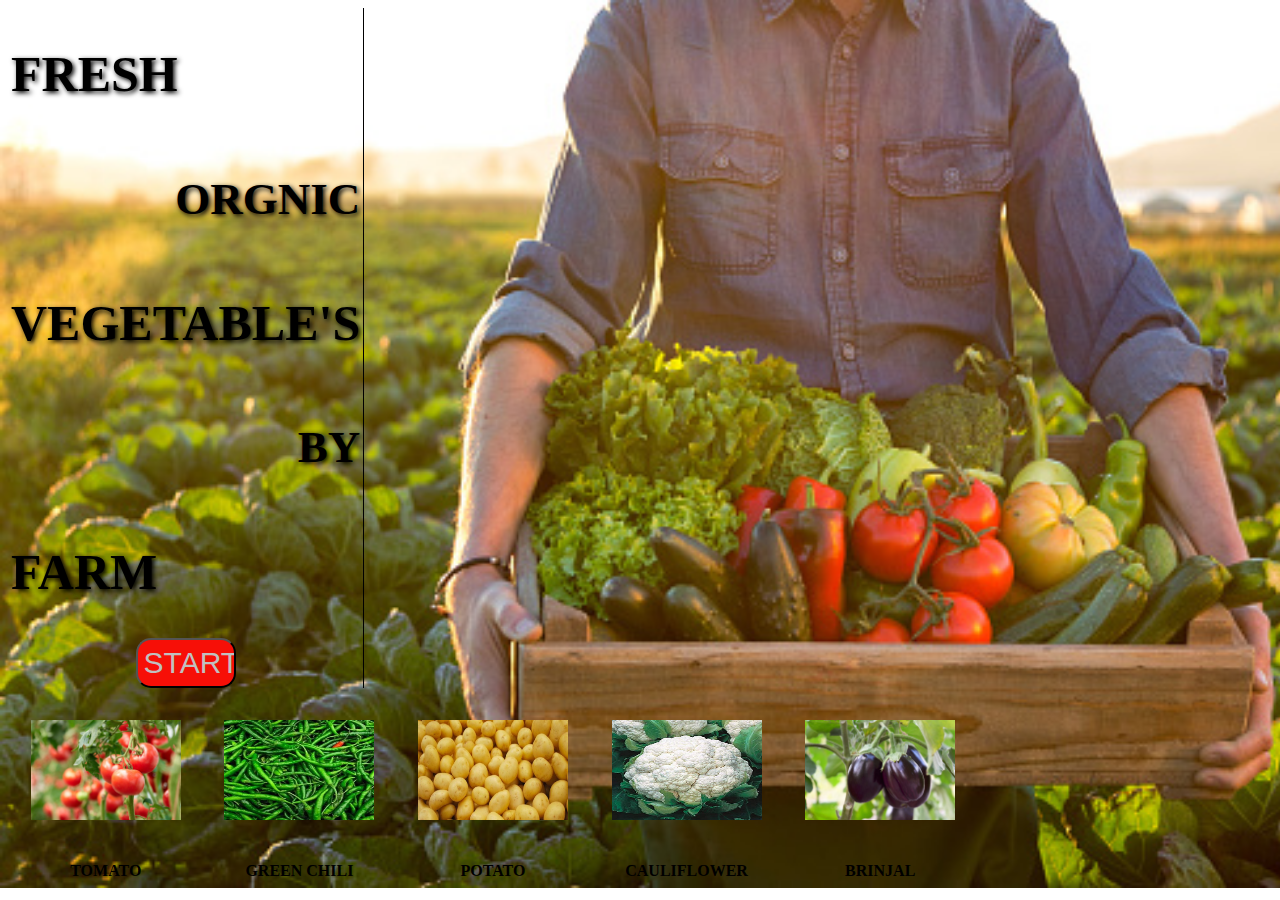
<file: index.html>
<!DOCTYPE html>
<html lang="en">
  <head>
    <meta charset="UTF-8" />
    <meta http-equiv="X-UA-Compatible" content="IE=edge" />
    <meta name="viewport" content="width=device-width, initial-scale=1.0" />
    <title>ORGNIC FARM</title>
    <link rel="stylesheet" href="ORGNIC.CSS" />
    <link rel="stylesheet" href="media.css" />
  </head>

  <body>
    <div style="height: 100%; width: 100%">
      <div id="hr">
        <section>
          <table border="0" height="630px" width="25%">
            <form>
              <tr>
                <td id="hy">
                  <b> FRESH</b>
                </td>
              </tr>
              <tr>
                <td id="by"><b> ORGNIC</b></td>
              </tr>
              <tr>
                <td id="hy">
                  <b>VEGETABLE'S </b>
                </td>
              </tr>
              <tr>
                <td id="by"><b> BY</b></td>
              </tr>
              <tr>
                <td id="hy">
                  <b>FARM </b>
                </td>
              </tr>
            </form>
          </table>
          <center>
            <a href="2nd.html"
              ><input
                type="button"
                value="START"
                name="start_text"
                id="start"
                style="
                  height: 50px;
                  width: 100px;
                  font-size: 30px;
                  background-color: rgb(247, 15, 7);
                  border-radius: 15px;
                  color: silver;
                "
              />
            </a>
          </center>
        </section>
      </div>
      <div>
        <header>
          <section>
            <table id="table2" border="0" height="200px" width="970px">
              <tr height="100px">
                <td id="size">
                  <a href="2nd.html"
                    ><img src="tomato.jpg" height="100" width="150"
                  /></a>
                </td>
                <td id="size">
                  <a href="2nd.html"
                    ><img src="green chilli.webp" height="100" width="150 "
                  /></a>
                </td>
                <td id="size">
                  <a href="2nd.html"
                    ><img src="potato.jpg" height="100" width="150"
                  /></a>
                </td>
                <td id="size">
                  <a href="2nd.html"
                    ><img src="califlower.jpg" height="100" width="150"
                  /></a>
                </td>
                <td id="size">
                  <a href="2nd.html"
                    ><img src="brinjal.jpg" height="100" width="150"
                  /></a>
                </td>
              </tr>
              <tr height="10">
                <td id="size">
                  <a href="2nd.html"><b>TOMATO</b></a>
                </td>
                <td id="size">
                  <a href="2nd.html"><b>GREEN CHILI</b></a>
                </td>
                <td id="size">
                  <a href="2nd.html"><b>POTATO</b></a>
                </td>
                <td id="size">
                  <a href="2nd.html"><b>CAULIFLOWER</b></a>
                </td>
                <td id="size">
                  <a href="2nd.html"><b>BRINJAL</b></a>
                </td>
              </tr>
            </table>
          </section>
        </header>
      </div>
    </div>
  </body>
</html>
</file>
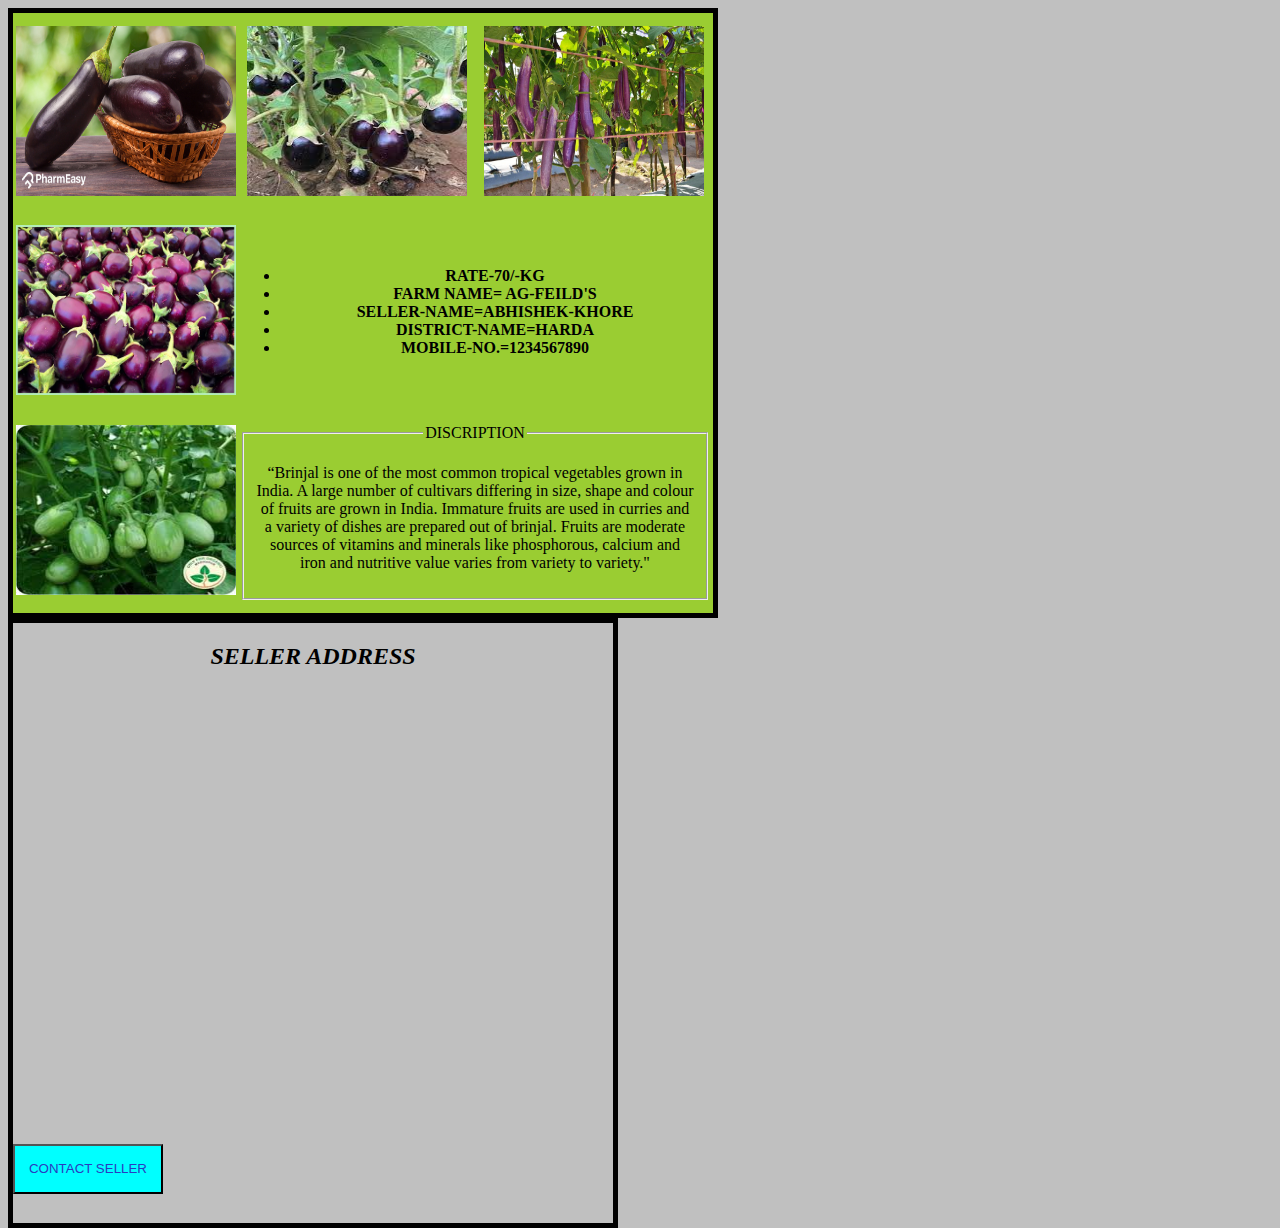
<file: brinjal.html>
<!DOCTYPE html>
<html lang="en">
  <head>
    <meta charset="UTF-8" />
    <meta http-equiv="X-UA-Compatible" content="IE=edge" />
    <meta name="viewport" content="width=device-width, initial-scale=1.0" />
    <title>ORGNIC FARM</title>
    <link rel="stylesheet" href="tomato.css" />
  </head>

  <body>
    <div id="tom">
      <table border="0">
        <tr>
          <td><img src="brin1.jpg" height="170" width="220" /></td>
          <td><img src="brin2.jpg" height="170" width="220" /></td>

          <td><img src="brin3.jpg" height="170" width="220" /></td>
        </tr>
        <tr>
          <td><img src="brin3.webp" height="170" width="220" /></td>
          <td colspan="2">
            <b
              ><ul>
                <li>RATE-70/-KG</li>
                <li>FARM NAME= AG-FEILD'S</li>
                <li>SELLER-NAME=ABHISHEK-KHORE</li>
                <li>DISTRICT-NAME=HARDA</li>
                <li>MOBILE-NO.=1234567890</li>
              </ul>
            </b>
          </td>
        </tr>
        <tr>
          <td><img src="brin4.jpg" height="170" width="220" /></td>
          <td colspan="2">
            <fieldset>
              <legend>DISCRIPTION</legend>
              <p>
                “Brinjal is one of the most common tropical vegetables grown in
                India. A large number of cultivars differing in size, shape and
                colour of fruits are grown in India. Immature fruits are used in
                curries and a variety of dishes are prepared out of brinjal.
                Fruits are moderate sources of vitamins and minerals like
                phosphorous, calcium and iron and nutritive value varies from
                variety to variety."
              </p>
            </fieldset>
          </td>
        </tr>
      </table>
    </div>
    <div id="map">
      <h2 align="center" style="text-decoration: dotted">
        <b><i>SELLER ADDRESS </i></b>
      </h2>
      <iframe
        src="https://www.google.com/maps/embed?pb=!1m18!1m12!1m3!1d772.8707675008909!2d76.99346518829218!3d22.2601328359844!2m3!1f0!2f0!3f0!3m2!1i1024!2i768!4f13.1!3m3!1m2!1s0x397d650bced1bb4f%3A0x659a861d49a3a2e3!2sShiv%20Mandir!5e1!3m2!1sen!2sin!4v1666680268378!5m2!1sen!2sin"
        width="600"
        height="450"
        style="border: 0"
        allowfullscreen=""
        loading="lazy"
        referrerpolicy="no-referrer-when-downgrade"
      ></iframe>
      <form>
        <input
          type="button"
          name="contact"
          value="CONTACT SELLER"
          id="sel"
          onclick="warning()"
        />
      </form>
    </div>
  </body>
</html>
<script>
  function warning() {
    alert("Please Try Again Letter");
  }
</script>
</file>
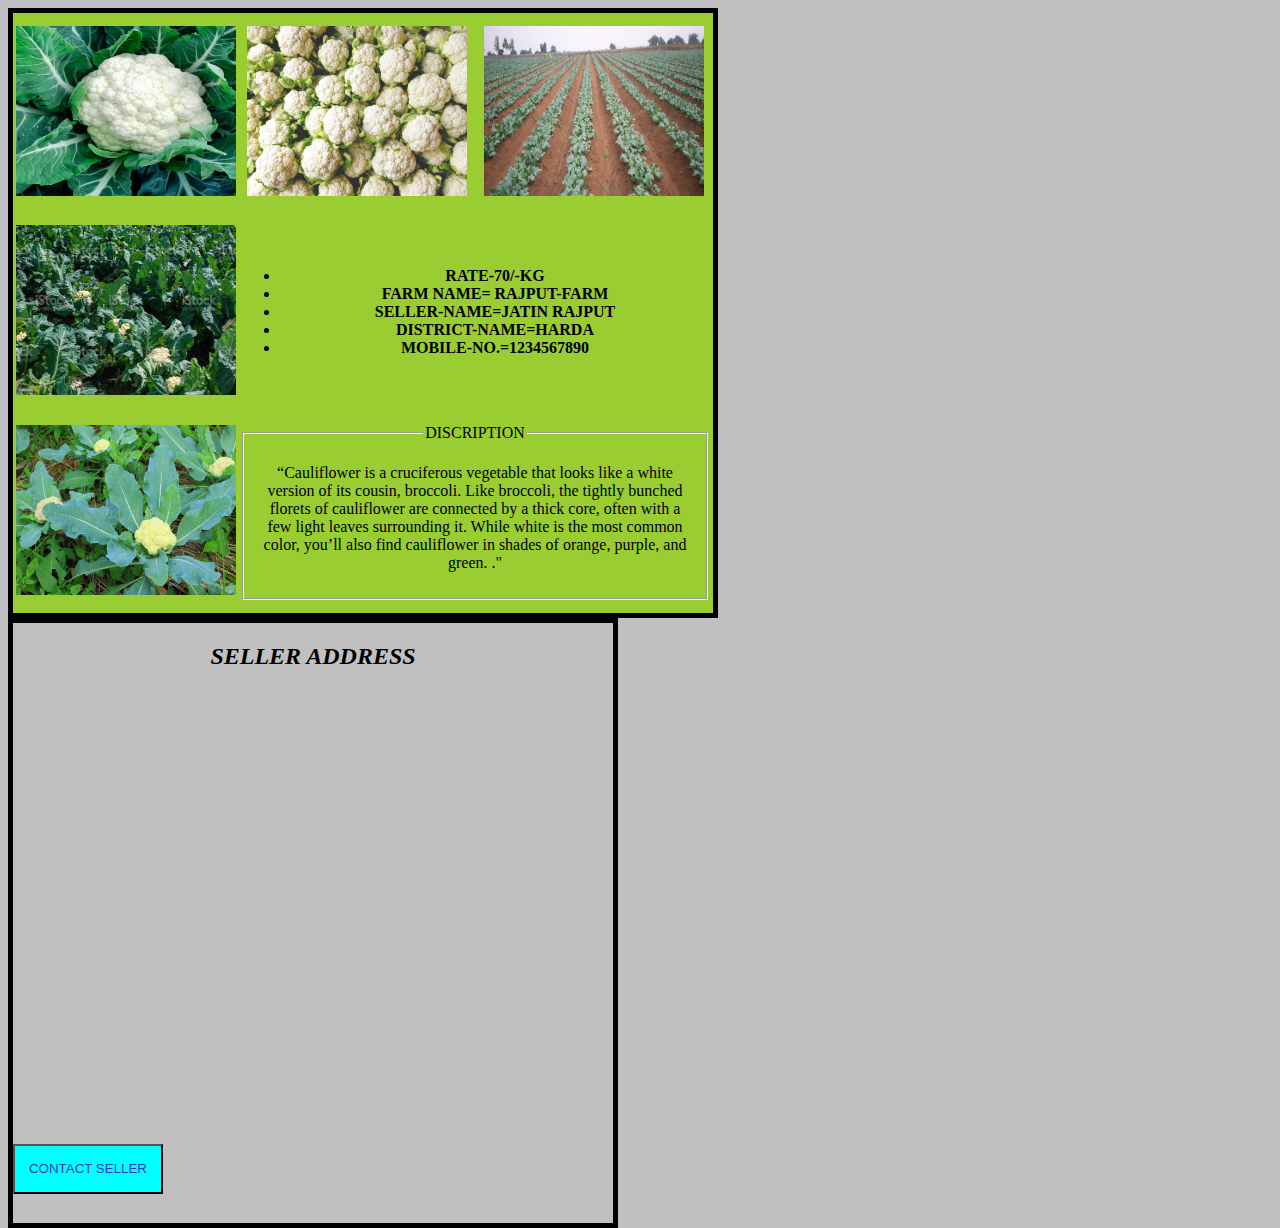
<file: califlower.html>
<!DOCTYPE html>
<html lang="en">
  <head>
    <meta charset="UTF-8" />
    <meta http-equiv="X-UA-Compatible" content="IE=edge" />
    <meta name="viewport" content="width=device-width, initial-scale=1.0" />
    <title>ORGNIC FARM</title>
    <link rel="stylesheet" href="tomato.css" />
  </head>

  <body>
    <div id="tom">
      <table border="0">
        <tr>
          <td><img src="c1.jpg" height="170" width="220" /></td>
          <td><img src="c2.jpg" height="170" width="220" /></td>

          <td><img src="c3.jpg" height="170" width="220" /></td>
        </tr>
        <tr>
          <td><img src="c4.jpg" height="170" width="220" /></td>
          <td colspan="2">
            <b
              ><ul>
                <li>RATE-70/-KG</li>
                <li>FARM NAME= RAJPUT-FARM</li>
                <li>SELLER-NAME=JATIN RAJPUT</li>
                <li>DISTRICT-NAME=HARDA</li>
                <li>MOBILE-NO.=1234567890</li>
              </ul>
            </b>
          </td>
        </tr>
        <tr>
          <td><img src="c5.jpg" height="170" width="220" /></td>
          <td colspan="2">
            <fieldset>
              <legend>DISCRIPTION</legend>
              <p>
                “Cauliflower is a cruciferous vegetable that looks like a white
                version of its cousin, broccoli. Like broccoli, the tightly
                bunched florets of cauliflower are connected by a thick core,
                often with a few light leaves surrounding it. While white is the
                most common color, you’ll also find cauliflower in shades of
                orange, purple, and green. ."
              </p>
            </fieldset>
          </td>
        </tr>
      </table>
    </div>
    <div id="map">
      <h2 align="center" style="text-decoration: dotted">
        <b><i>SELLER ADDRESS </i></b>
      </h2>
      <iframe
        src="https://www.google.com/maps/embed?pb=!1m18!1m12!1m3!1d772.8707675008909!2d76.99346518829218!3d22.2601328359844!2m3!1f0!2f0!3f0!3m2!1i1024!2i768!4f13.1!3m3!1m2!1s0x397d650bced1bb4f%3A0x659a861d49a3a2e3!2sShiv%20Mandir!5e1!3m2!1sen!2sin!4v1666680268378!5m2!1sen!2sin"
        width="600"
        height="450"
        style="border: 0"
        allowfullscreen=""
        loading="lazy"
        referrerpolicy="no-referrer-when-downgrade"
      ></iframe>
      <form>
        <input
          type="button"
          name="contact"
          value="CONTACT SELLER"
          id="sel"
          onclick="warning()"
        />
      </form>
    </div>
  </body>
</html>
<script>
  function warning() {
    alert("Please Try Again Letter");
  }
</script>
</file>
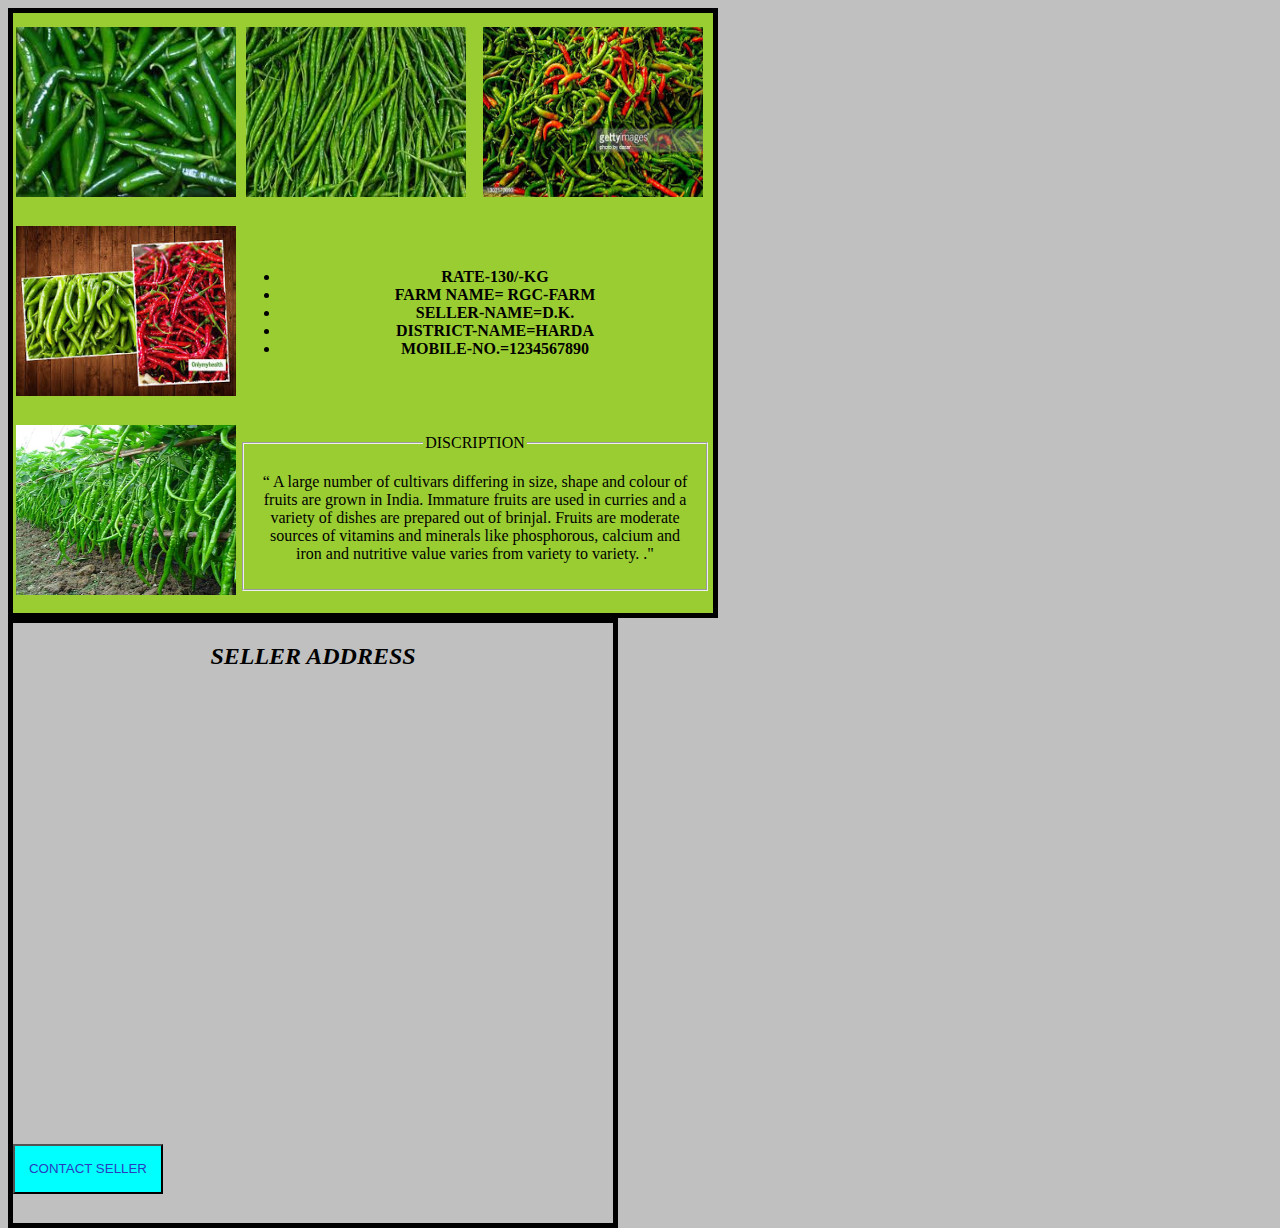
<file: chilli.html>
<!DOCTYPE html>
<html lang="en">
  <head>
    <meta charset="UTF-8" />
    <meta http-equiv="X-UA-Compatible" content="IE=edge" />
    <meta name="viewport" content="width=device-width, initial-scale=1.0" />
    <title>ORGNIC FARM</title>
    <link rel="stylesheet" href="tomato.css" />
  </head>

  <body>
    <div id="tom">
      <table border="0">
        <tr>
          <td><img src="chil1.jpg" height="170" width="220" /></td>
          <td><img src="chil2.jpg" height="170" width="220" /></td>

          <td><img src="chil4.jpg" height="170" width="220" /></td>
        </tr>
        <tr>
          <td><img src="chil3.jpg" height="170" width="220" /></td>
          <td colspan="2">
            <b
              ><ul>
                <li>RATE-130/-KG</li>
                <li>FARM NAME= RGC-FARM</li>
                <li>SELLER-NAME=D.K.</li>
                <li>DISTRICT-NAME=HARDA</li>
                <li>MOBILE-NO.=1234567890</li>
              </ul>
            </b>
          </td>
        </tr>
        <tr>
          <td><img src="chilli-5.jpg" height="170" width="220" /></td>
          <td colspan="2">
            <fieldset>
              <legend>DISCRIPTION</legend>
              <p>
                “ A large number of cultivars differing in size, shape and
                colour of fruits are grown in India. Immature fruits are used in
                curries and a variety of dishes are prepared out of brinjal.
                Fruits are moderate sources of vitamins and minerals like
                phosphorous, calcium and iron and nutritive value varies from
                variety to variety. ."
              </p>
            </fieldset>
          </td>
        </tr>
      </table>
    </div>
    <div id="map">
      <h2 align="center" style="text-decoration: dotted">
        <b><i>SELLER ADDRESS </i></b>
      </h2>
      <iframe
        src="https://www.google.com/maps/embed?pb=!1m18!1m12!1m3!1d772.8707675008909!2d76.99346518829218!3d22.2601328359844!2m3!1f0!2f0!3f0!3m2!1i1024!2i768!4f13.1!3m3!1m2!1s0x397d650bced1bb4f%3A0x659a861d49a3a2e3!2sShiv%20Mandir!5e1!3m2!1sen!2sin!4v1666680268378!5m2!1sen!2sin"
        width="600"
        height="450"
        style="border: 0"
        allowfullscreen=""
        loading="lazy"
        referrerpolicy="no-referrer-when-downgrade"
      ></iframe>
      <form>
        <input
          type="button"
          name="contact"
          value="CONTACT SELLER"
          id="sel"
          onclick="warning()"
        />
      </form>
    </div>
  </body>
</html>
<script>
  function warning() {
    alert("Please Try Again Letter");
  }
</script>
</file>
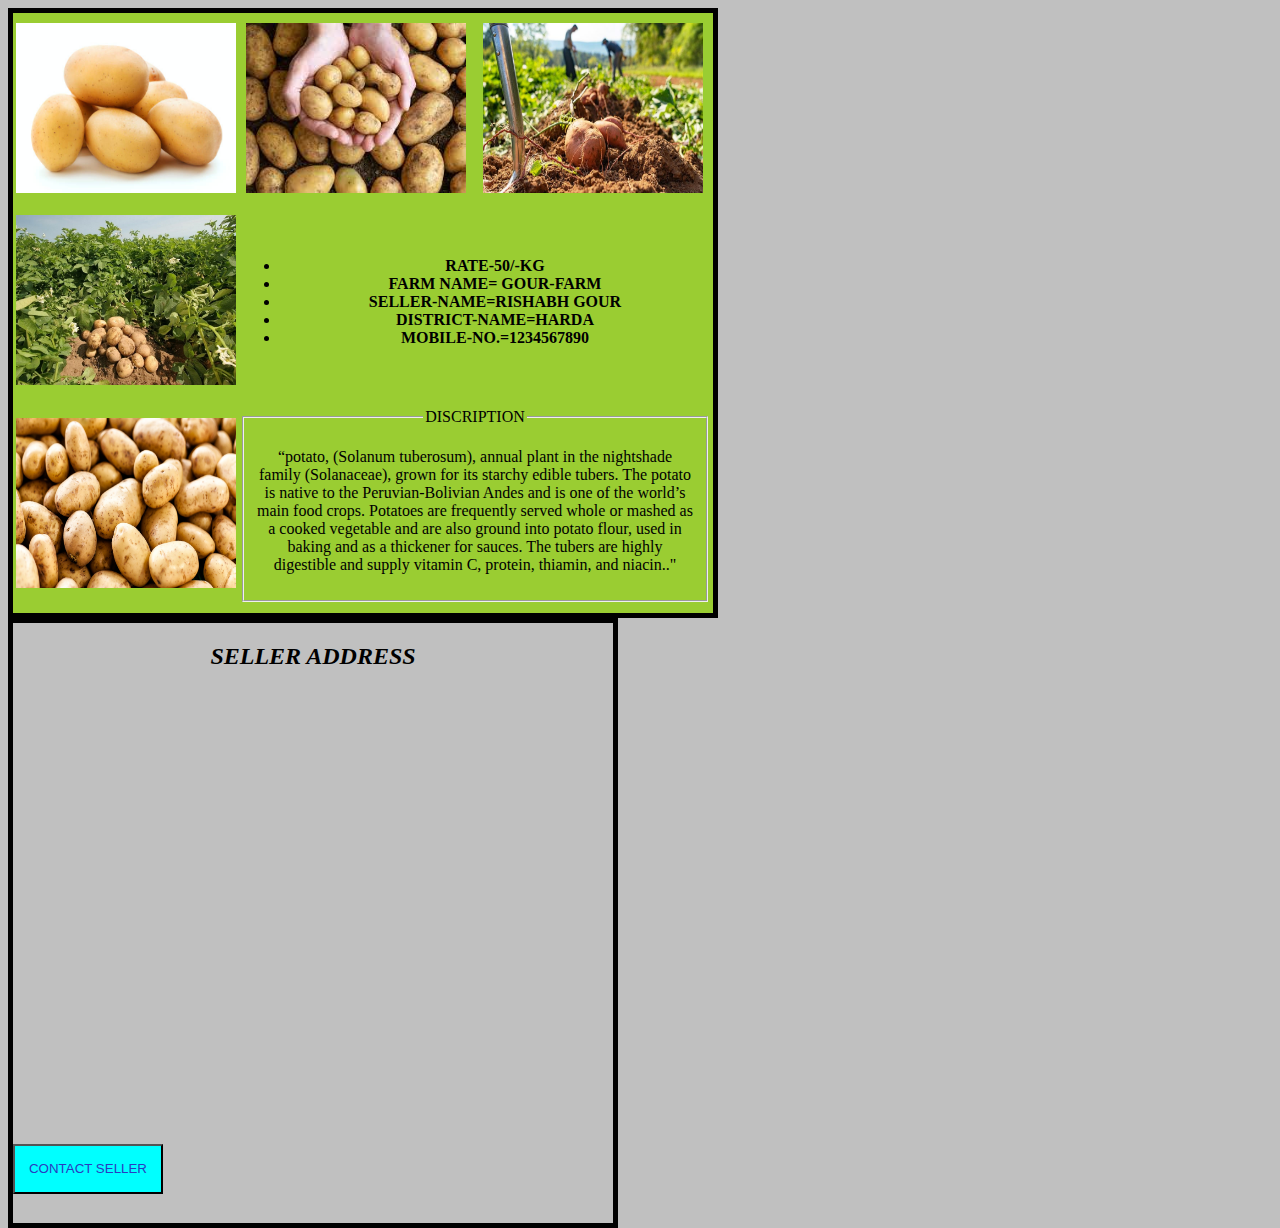
<file: potato.html>
<!DOCTYPE html>
<html lang="en">
  <head>
    <meta charset="UTF-8" />
    <meta http-equiv="X-UA-Compatible" content="IE=edge" />
    <meta name="viewport" content="width=device-width, initial-scale=1.0" />
    <title>ORGNIC FARM</title>
    <link rel="stylesheet" href="tomato.css" />
  </head>

  <body>
    <div id="tom">
      <table border="0">
        <tr>
          <td><img src="p1.jpg" height="170" width="220" /></td>
          <td><img src="p2.jpg" height="170" width="220" /></td>

          <td><img src="p4.jpg" height="170" width="220" /></td>
        </tr>
        <tr>
          <td><img src="p5.jpg" height="170" width="220" /></td>
          <td colspan="2">
            <b
              ><ul>
                <li>RATE-50/-KG</li>
                <li>FARM NAME= GOUR-FARM</li>
                <li>SELLER-NAME=RISHABH GOUR</li>
                <li>DISTRICT-NAME=HARDA</li>
                <li>MOBILE-NO.=1234567890</li>
              </ul>
            </b>
          </td>
        </tr>
        <tr>
          <td><img src="p3.jpg" height="170" width="220" /></td>
          <td colspan="2">
            <fieldset>
              <legend>DISCRIPTION</legend>
              <p>
                “potato, (Solanum tuberosum), annual plant in the nightshade
                family (Solanaceae), grown for its starchy edible tubers. The
                potato is native to the Peruvian-Bolivian Andes and is one of
                the world’s main food crops. Potatoes are frequently served
                whole or mashed as a cooked vegetable and are also ground into
                potato flour, used in baking and as a thickener for sauces. The
                tubers are highly digestible and supply vitamin C, protein,
                thiamin, and niacin.."
              </p>
            </fieldset>
          </td>
        </tr>
      </table>
    </div>
    <div id="map">
      <h2 align="center" style="text-decoration: dotted">
        <b><i>SELLER ADDRESS </i></b>
      </h2>
      <iframe
        src="https://www.google.com/maps/embed?pb=!1m18!1m12!1m3!1d772.8707675008909!2d76.99346518829218!3d22.2601328359844!2m3!1f0!2f0!3f0!3m2!1i1024!2i768!4f13.1!3m3!1m2!1s0x397d650bced1bb4f%3A0x659a861d49a3a2e3!2sShiv%20Mandir!5e1!3m2!1sen!2sin!4v1666680268378!5m2!1sen!2sin"
        width="600"
        height="450"
        style="border: 0"
        allowfullscreen=""
        loading="lazy"
        referrerpolicy="no-referrer-when-downgrade"
      ></iframe>
      <form>
        <input
          type="button"
          name="contact"
          value="CONTACT SELLER"
          onclick="warning()"
          id="sel"
        />
      </form>
    </div>
  </body>
</html>
<script>
  function warning() {
    alert("Please Try Again Letter");
  }
</script>
</file>
<file: ORGNIC.CSS>
body {
  background-image: url("body.jpg");
  background-repeat: no-repeat;
  background-size: cover;
}
#by {
  text-align: right;
  font-size: 45px;
  text-shadow: 2px 2px 5px;
}
#hy {
  font-size: 50px;
  text-shadow: 2px 2px 5px;
}
div {
  float: left;
}
#size {
  text-align: center;
}
#size:hover {
  color: yellow;
  text-shadow: 2px 2px 5px red;
  font-size: 30px;
}
a {
  color: black;
  text-decoration: none;
}
a:hover {
  color: yellow;
}
#hr {
  border-right: 1px solid black;
}
</file>
<file: media.css>
@media screen and (max-width: 400px) {
  #by {
    text-align: right;
    font-size: 40px !important;
    text-shadow: 2px 2px 5px;
  }
  #hy {
    font-size: 40px;
    text-shadow: 2px 2px 5px;
  }
  table {
    height: 500px;
    width: 350px;
  }
  #start {
  }
  #table2 {
    display: none;
  }
  #st1 {
    border: solid black 3px;
    margin-left: 0px !important ;
  }
}
</file>
<file: tomato.css>
#tom{
    height: 600px;
    width:700px ;
    border: solid black 5px;
    background-color: yellowgreen;

}
table{
    height:100%;
    width:100%;
}
td{
    text-align: center;
}
#map{
    height:600px ;
    width:600px ;
    border:solid black 5px ;
}
div{
    float:left;
    
}
body{
    background-color:silver ;
}
#sel{
    height:50px ;
    width:150px ;
    background-color: aqua;
    color: rgb(42, 59, 192);
    text-decoration: solid;
}
#sel:hover{
    background-color: blue;
    color: aqua;
}
</file>
